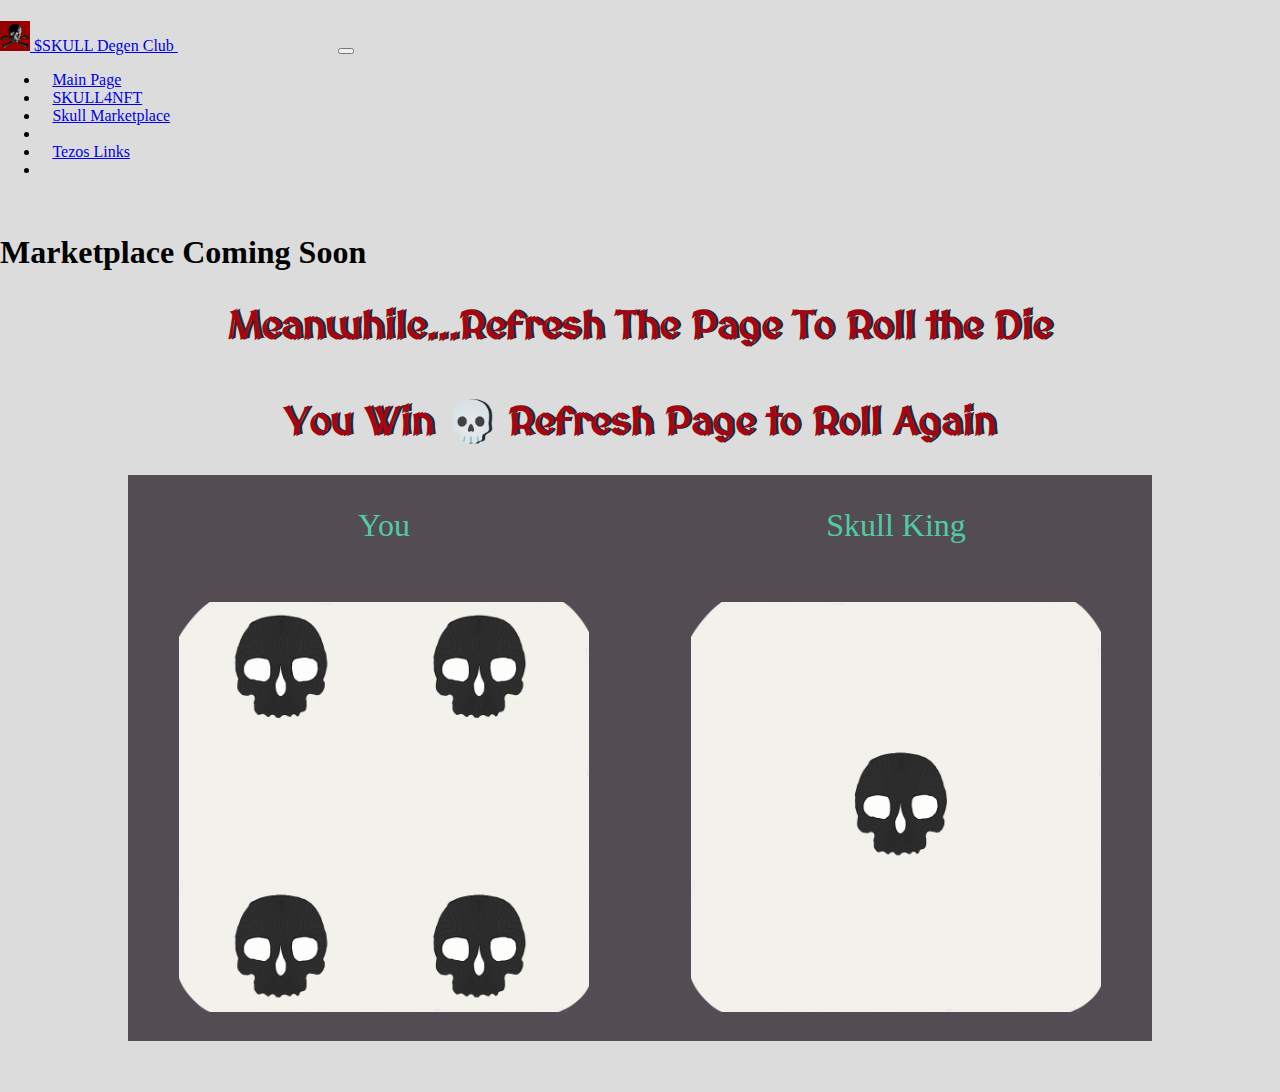
<file: skull-marketplace.html>
<!doctype html>
<html lang="en">

<head>
  <meta charset="utf-8">
  <meta name="viewport" content="width=device-width, initial-scale=1">
  <title>$SkullDegenClub</title>
  <link href="https://cdn.jsdelivr.net/npm/bootstrap@5.2.0-beta1/dist/css/bootstrap.min.css" rel="stylesheet" integrity="sha384-0evHe/X+R7YkIZDRvuzKMRqM+OrBnVFBL6DOitfPri4tjfHxaWutUpFmBp4vmVor" crossorigin="anonymous">
  <link rel="stylesheet" href="css/styles.css">
  <link rel="icon" href="images/skullfavicon.ico">
  <script src="https://cdn.jsdelivr.net/npm/bootstrap@5.2.0-beta1/dist/js/bootstrap.bundle.min.js" integrity="sha384-pprn3073KE6tl6bjs2QrFaJGz5/SUsLqktiwsUTF55Jfv3qYSDhgCecCxMW52nD2" crossorigin="anonymous"></script>
  <link rel="preconnect" href="https://fonts.googleapis.com">
  <link rel="preconnect" href="https://fonts.gstatic.com" crossorigin>
  <link href="https://fonts.googleapis.com/css2?family=MedievalSharp&display=swap" rel="stylesheet">
  <link rel="preconnect" href="https://fonts.googleapis.com">
  <link rel="preconnect" href="https://fonts.gstatic.com" crossorigin>
  <link href="https://fonts.googleapis.com/css2?family=Ubuntu&display=swap" rel="stylesheet">
  <link rel="stylesheet" href="https://cdnjs.cloudflare.com/ajax/libs/font-awesome/6.1.1/css/all.min.css" integrity="sha512-KfkfwYDsLkIlwQp6LFnl8zNdLGxu9YAA1QvwINks4PhcElQSvqcyVLLD9aMhXd13uQjoXtEKNosOWaZqXgel0g==" crossorigin="anonymous"
    referrerpolicy="no-referrer" />
  <link rel="preconnect" href="https://fonts.googleapis.com">
  <link rel="preconnect" href="https://fonts.gstatic.com" crossorigin>
  <link href="https://fonts.googleapis.com/css2?family=Splash&display=swap" rel="stylesheet">
  <link rel="preconnect" href="https://fonts.googleapis.com">
  <link rel="preconnect" href="https://fonts.gstatic.com" crossorigin>
  <link href="https://fonts.googleapis.com/css2?family=Rubik+Moonrocks&display=swap" rel="stylesheet">
  <link rel="preconnect" href="https://fonts.googleapis.com">
  <link rel="preconnect" href="https://fonts.gstatic.com" crossorigin>
  <link href="https://fonts.googleapis.com/css2?family=The+Nautigal&display=swap" rel="stylesheet">
  <link rel="preconnect" href="https://fonts.googleapis.com">
  <link rel="preconnect" href="https://fonts.gstatic.com" crossorigin>
  <link href="https://fonts.googleapis.com/css2?family=Kenia&display=swap" rel="stylesheet">
</head>

<body>
  <!-- NAVBAR -->
  <div id="navbar">
    <nav class="navbar navbar-expand-lg navbar-dark bg-dark">
      <div class=container-fluid>
        <a class="navbar-brand" href="#">
          <img src="images/skull4nft.jpeg" alt="" width="30" class="d-inline-block align-text-top"> $SKULL Degen Club
        </a><button class="navbar-toggler" type="button" data-bs-toggle="collapse" data-bs-target="#navbarSupportedContent" aria-controls="navbarSupportedContent" aria-expanded="false" aria-label="Toggle navigation">
          <span class="navbar-toggler-icon"></span>
        </button>
        <div class="collapse navbar-collapse" id="navbarSupportedContent">
          <ul class="navbar-nav ms-auto">
            <li class="nav-item">
              <a class="nav-link active" aria-current="page" href="https://daedalusofcrete.github.io/Skulldegenclub2/">Main Page</a>
            </li>
            <li class="nav-item">
              <a class="nav-link" href="skull4nft.html">SKULL4NFT</a>
            </li>
            <li class="nav-item">
              <a class="nav-link" href="skull-marketplace.html">Skull Marketplace</a>
            </li>
            <li class="nav-item dropdown">
            <li class="nav-item">
              <a class="nav-link" href="tezos-links.html">Tezos Links</a>
            </li>
            <li class="nav-item dropdown">
          </ul>
        </div>
      </div>
    </nav>
  </div>
<br>
  <!-- COMING SOON -->
  <h1 class="h1-dice">Marketplace Coming Soon</h1>
  <div class="container-dice">
    <h2 class=diceh2>Meanwhile...Refresh The Page To Roll the Die</h2>

    <div class="dice">
      <p class="dice-p">You</p>
      <img id=diceimg  src="skull-dice/dice6.png">
    </div>

    <div class="dice">
      <p class="dice-p">Skull King</p>
      <img id=diceimg src="skull-dice/dice6.png">
    </div>

  </div>

  <script src="skull-marketplace.js" charset="utf-8"></script>


  </body>
</file>
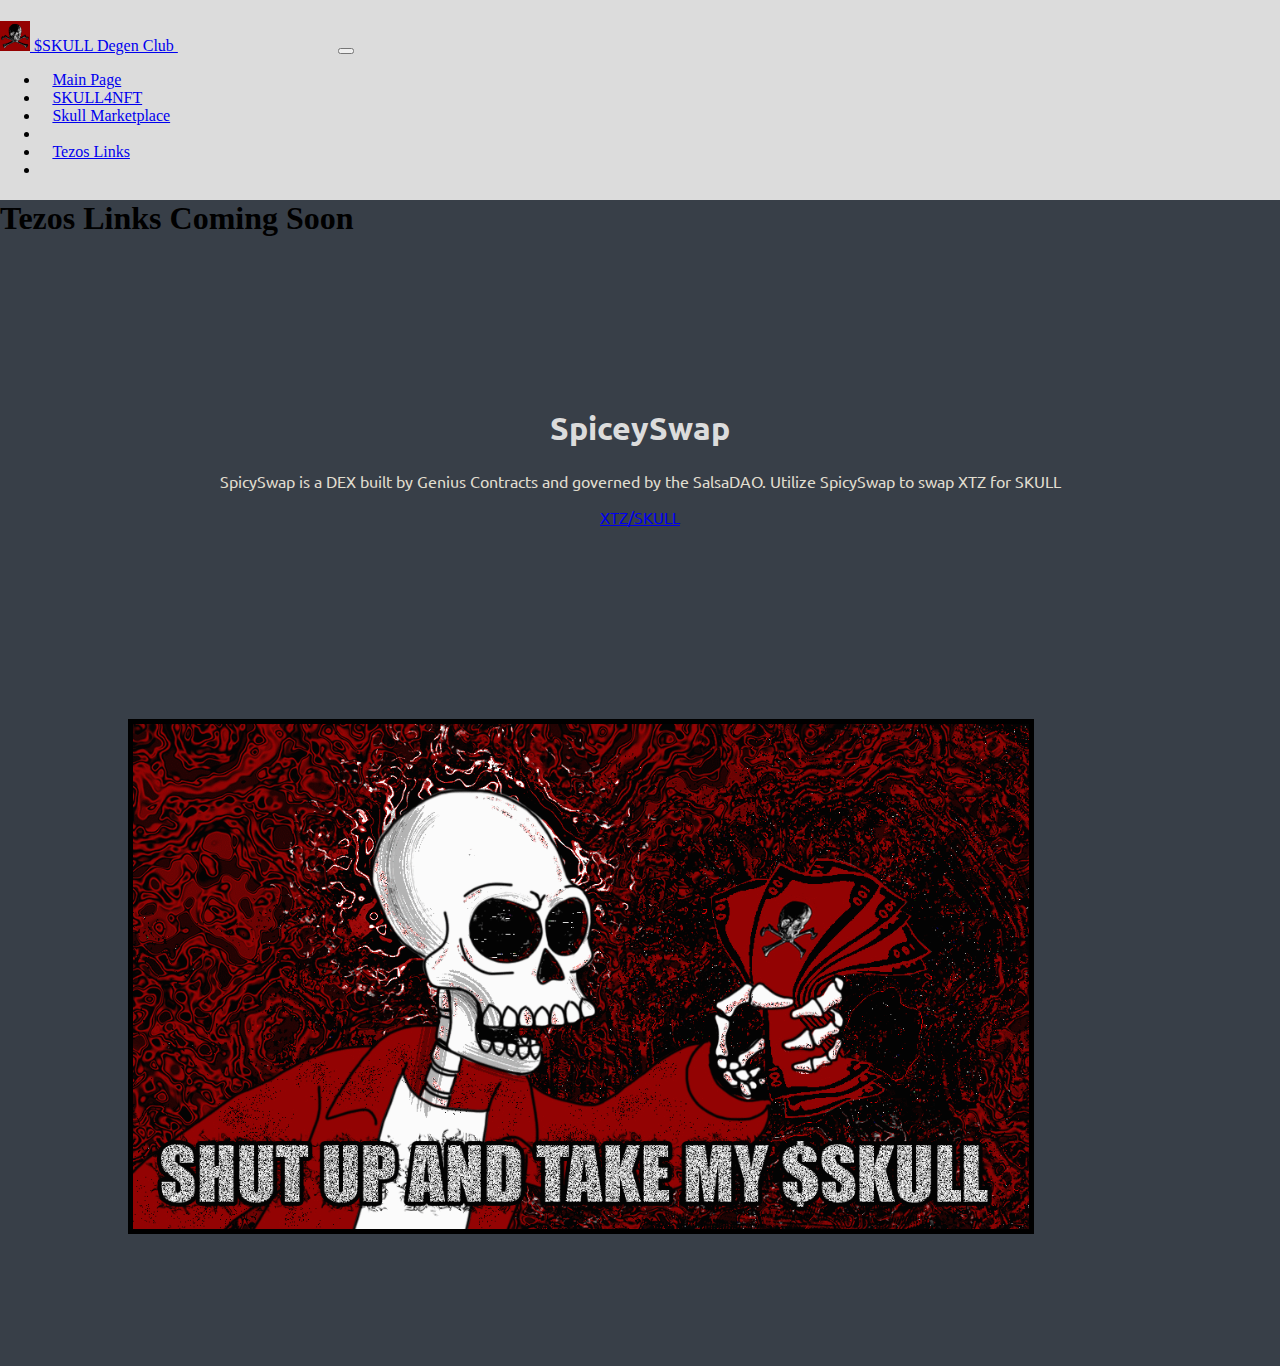
<file: tezos-links.html>
<!doctype html>
<html lang="en">

<head>
  <meta charset="utf-8">
  <meta name="viewport" content="width=device-width, initial-scale=1">
  <title>$SkullDegenClub</title>
  <link href="https://cdn.jsdelivr.net/npm/bootstrap@5.2.0-beta1/dist/css/bootstrap.min.css" rel="stylesheet" integrity="sha384-0evHe/X+R7YkIZDRvuzKMRqM+OrBnVFBL6DOitfPri4tjfHxaWutUpFmBp4vmVor" crossorigin="anonymous">
  <link rel="stylesheet" href="css/styles.css">
  <link rel="icon" href="images/skullfavicon.ico">
  <script src="https://cdn.jsdelivr.net/npm/bootstrap@5.2.0-beta1/dist/js/bootstrap.bundle.min.js" integrity="sha384-pprn3073KE6tl6bjs2QrFaJGz5/SUsLqktiwsUTF55Jfv3qYSDhgCecCxMW52nD2" crossorigin="anonymous"></script>
  <link rel="preconnect" href="https://fonts.googleapis.com">
  <link rel="preconnect" href="https://fonts.gstatic.com" crossorigin>
  <link href="https://fonts.googleapis.com/css2?family=MedievalSharp&display=swap" rel="stylesheet">
  <link rel="preconnect" href="https://fonts.googleapis.com">
  <link rel="preconnect" href="https://fonts.gstatic.com" crossorigin>
  <link href="https://fonts.googleapis.com/css2?family=Ubuntu&display=swap" rel="stylesheet">
  <link rel="stylesheet" href="https://cdnjs.cloudflare.com/ajax/libs/font-awesome/6.1.1/css/all.min.css" integrity="sha512-KfkfwYDsLkIlwQp6LFnl8zNdLGxu9YAA1QvwINks4PhcElQSvqcyVLLD9aMhXd13uQjoXtEKNosOWaZqXgel0g==" crossorigin="anonymous"
    referrerpolicy="no-referrer" />
  <link rel="preconnect" href="https://fonts.googleapis.com">
  <link rel="preconnect" href="https://fonts.gstatic.com" crossorigin>
  <link href="https://fonts.googleapis.com/css2?family=Splash&display=swap" rel="stylesheet">
  <link rel="preconnect" href="https://fonts.googleapis.com">
  <link rel="preconnect" href="https://fonts.gstatic.com" crossorigin>
  <link href="https://fonts.googleapis.com/css2?family=Rubik+Moonrocks&display=swap" rel="stylesheet">
  <link rel="preconnect" href="https://fonts.googleapis.com">
  <link rel="preconnect" href="https://fonts.gstatic.com" crossorigin>
  <link href="https://fonts.googleapis.com/css2?family=The+Nautigal&display=swap" rel="stylesheet">
  <link rel="preconnect" href="https://fonts.googleapis.com">
  <link rel="preconnect" href="https://fonts.gstatic.com" crossorigin>
  <link href="https://fonts.googleapis.com/css2?family=Kenia&display=swap" rel="stylesheet">
</head>

<body>
  <!-- NAVBAR -->
  <div id="navbar">
    <nav class="navbar navbar-expand-lg navbar-dark bg-dark">
      <div class=container-fluid>
        <a class="navbar-brand" href="#">
          <img src="images/skull4nft.jpeg" alt="" width="30" class="d-inline-block align-text-top"> $SKULL Degen Club
        </a><button class="navbar-toggler" type="button" data-bs-toggle="collapse" data-bs-target="#navbarSupportedContent" aria-controls="navbarSupportedContent" aria-expanded="false" aria-label="Toggle navigation">
          <span class="navbar-toggler-icon"></span>
        </button>
        <div class="collapse navbar-collapse" id="navbarSupportedContent">
          <ul class="navbar-nav ms-auto">
            <li class="nav-item">
              <a class="nav-link active" aria-current="page" href="https://daedalusofcrete.github.io/Skulldegenclub2/">Main Page</a>
            </li>
            <li class="nav-item">
              <a class="nav-link" href="skull4nft.html">SKULL4NFT</a>
            </li>
            <li class="nav-item">
              <a class="nav-link" href="skull-marketplace.html">Skull Marketplace</a>
            </li>
            <li class="nav-item dropdown">
            <li class="nav-item">
              <a class="nav-link" href="tezos-links.html">Tezos Links</a>
            </li>
            <li class="nav-item dropdown">
          </ul>
        </div>
      </div>
    </nav>
  </div>

  <!-- COMING SOON -->
  <section id="tezos-links">


    <h1>Tezos Links Coming Soon</h1>
    <div class="row">
      <div class="col-md-6 spicyswap-description">
        <h1 class="spicyswap-header">SpiceySwap</h1>
        <p>SpicySwap is a DEX built by Genius Contracts and governed by the SalsaDAO. Utilize SpicySwap to swap XTZ for SKULL</p>
        <a class="btn btn-danger" href="https://spicyswap.xyz/#/app" target="_blank" name="button">XTZ/SKULL</a>
      </div>
      <div class="col-md-6 img-container">
        <img class="skull4nft-img" src="images/takemyskull.GIF" alt="">
      </div>



    </div>

  </section>


</body>
</file>
<file: css/styles.css>
body {
  background-color: #dcdcdc;
  margin: 0;
}

button {
  margin: 3rem 0 0 10rem;
}

h3 {
  color: #e0ddcf;
  font-weight: bold;
}

h2 {
  font-family: 'MedievalSharp', cursive;
  color: #fff;
  font-weight: bold;
  font-size: 5rem;
  text-align: center;
  margin-bottom: 2rem
}

/* Navbar */
.nav-item {
  padding: 0 1%;
}

/* Title Section */
#title-section {
  background-color: black;
}

.title-item {
  padding: 10% 5%;
}

.skull-mountain {
  width: 100%;
  padding: 15% 5% 0 0;
}

.title-header {
  font-family: 'MedievalSharp', cursive;
  color: #fff;
  font-weight: bold;
  font-size: 5rem;
  text-align: center;
  margin-bottom: 2rem
}

.title-paragraph {
  font-family: 'Ubuntu', sans-serif;
  text-align: center;
  color: #dcdcdc;
  font-size: 2rem;
}

.discord-button {
  font-family: 'MedievalSharp', cursive;
  margin: 3rem 0 0 10rem;
}

.discord-button:hover {
  color: #7f0704;
}

/* Attributes */
#attributes {
  background-color: #400106;
  padding: 7% 10%;
}

.attribute-text {
  color: #dcdcdc;
  text-align: center;
  padding: 5%;
}

.attribute-discription {
  color: #474448;
}

.attribute-icon {
  color: white;
  margin-bottom: 1rem;
}

.attribute-icon:hover {
  color: #015154
}

/* Copyright */
#copyright {
  color: #fff;
  padding-top: 2%;
  background-color: #2a0b0b;
}

.copyright {
  font-family: 'Ubuntu', sans-serif;
  font-size: 1rem;
  text-align: center;
}

/* SKULL4NFTPAGE */
/* Skull4nft title */
#skull4nfttitle {
  background-color: #000;
  padding: 3% 0%;
}

.skull4nftdescription {
  font-family: 'Ubuntu', sans-serif;
  text-align: center;
  color: #dcdcdc;
  font-size: 2rem;
  padding: 0 5% 2%;
}

/* Daedalus section */
.daedalus-title {
  color: #a80311;
  font-weight: bold;
  font-size: 4rem;
  font-family: 'Splash', cursive;
  padding: 5% 10% 0 10%;
  margin:auto;
  text-transform: full-width;

}

@media (max-width:700px) {
  .daedalus-title{
    font-size: 2rem;
  }
}
.deadlus-title-block {
  text-align: center;
}

.daedalus-title:hover {
  color: #000;
}

.daedalus-twitter {
  font-size: .75rem;
  font-family: 'Ubuntu', sans-serif;
  margin-top: 0;
}

.daedalus-twitter:hover {
  color: #000;
}

.daedalus-twitter:link {
  color: #1e1c1d;
}

.daedalus-twitter:visited {
  color: grey;
}

#daedalus-artist {
  background-color: #383f48;
}

.artist-description {
  font-size: 1.5rem;
  color: #fff;
  text-align: center;
  font-family: 'Ubuntu', sans-serif;
  padding: 5% 5%;
  margin: auto 10%;
}

.deadalus-row {
  text-align: center;
}

.deadlus-art {
  width: 50%;
  padding: 10% 0;
}

.carousel-button {
  margin: 0 auto;
}

/* ENKY section */
.enky-title {
  color: #3e07b5;
  font-weight: bold;
  font-size: 5rem;
  font-family: 'Rubik Moonrocks', cursive;
  padding: 5% 10% 0 10%;
}

.enky-title-block {
  text-align: center;
}

.enky-title:hover {
  color: #a80311;
}

.enky-twitter {
  font-size: .75rem;
  font-family: 'Ubuntu', sans-serif;
  margin-top: 0;
}

.enky-twitter:hover {
  color: #a80311;
}

.enky-twitter:link {
  color: #1e1c1d;
}

.enky-twitter:visited {
  color: grey;
}

#enky-artist {
  background-color: #000;
}

.artist-description {
  font-size: 1.5rem;
  color: #fff;
  text-align: center;
  font-family: 'Ubuntu', sans-serif;
  padding: 5% 5%;
  margin: auto 10%;
}

.enky-row {
  text-align: center;
}

.enky-art {
  width: 50%;
  padding: 10% 0 5% 0;
}

.carousel-button {
  margin: 0 auto;
}

/* David section */
.david-title {
  color: #a80311;
  font-weight: bold;
  font-size: 5rem;
  font-family: 'The Nautigal', cursive;
  padding: 5% 10% 0 10%;
}

.david-title-block {
  text-align: center;
}

.david-title:hover {
  color: #000;
}

.david-twitter {
  font-size: .75rem;
  font-family: 'Ubuntu', sans-serif;
  margin-top: 0;
}

.david-twitter:hover {
  color: #a80311;
}

.david-twitter:link {
  color: #1e1c1d;
}

.david-twitter:visited {
  color: grey;
}

#david-artist {
  background-color: #383f48;
}

.david-description {
  font-size: 1.5rem;
  color: #fff;
  text-align: center;
  font-family: 'Ubuntu', sans-serif;
  padding: 5% 5%;
  margin: auto 10%;
}

.david-row {
  text-align: center;
}

.david-art {
  width: 50%;
  padding: 20% 0 5% 0
}

.carousel-button {
  margin: 0 auto;
}

/* Philly section */
.philly-title {
  color: #3e07b5;
  font-weight: bold;
  font-size: 5rem;
  font-family: 'Kenia', cursive;
  padding: 5% 10% 0 10%;
}

.philly-title-block {
  text-align: center;
}

.philly-title:hover {
  color: #a80311;
}

.philly-twitter {
  font-size: .75rem;
  font-family: 'Ubuntu', sans-serif;
  margin-top: 0;
}

.philly-twitter:hover {
  color: #a80311;
}

.enky-twitter:link {
  color: #1e1c1d;
}

.philly-twitter:visited {
  color: grey;
}

#philly-artist {
  background-color: #000;
}

.artist-description {
  font-size: 1.5rem;
  color: #fff;
  text-align: center;
  font-family: 'Ubuntu', sans-serif;
  padding: 5% 5%;
  margin: auto 10%;
}

.philly-row {
  text-align: center;
}

.philly-art {
  width: 50%;
  padding: 15% 0 5% 0;
}

.carousel-button {
  margin: 0 auto;
}

/* Numa section */
.numa-title {
  color: #F7C1BB;
  font-weight: bold;
  font-size: 5rem;
  font-family: 'Niconne', cursive;
  padding: 5% 10% 0 10%;
}

.numa-title-block {
  text-align: center;
}

.numa-title:hover {
  color: #885A5A;
}

.numa-twitter {
  font-size: .75rem;
  font-family: 'Ubuntu', sans-serif;
  margin-top: 0;
}

.numa-twitter:hover {
  color: #885A5A;
}

.numa-twitter:link {
  color: #1e1c1d;
}

.numa-twitter:visited {
  color: grey;
}

#numa-artist {
  background-color: #383f48;
}

.artist-description {
  font-size: 1.5rem;
  color: #fff;
  text-align: center;
  font-family: 'Ubuntu', sans-serif;
  padding: 5% 5%;
  margin: auto 10%;
}

.numa-row {
  text-align: center;
}

.numa-art {
  width: 50%;
  padding: 15% 0 5% 0;
}

.carousel-button {
  margin: 0 auto;
}


/* MarketPlace */

.container-dice{
  width: 80%;
  margin: auto;
  text-align: center;

}

.dice {
  width:50%;
  text-align: center;
  display: inline-block;
  margin: 0 0 5% 0;
  float:left;
  background-color: #534C52;

}

.diceh2{
  color: #a80311;
  margin: 30px;
  text-shadow: 3px 0 #232931;
  font-size: 2.5rem;
}


.dice-p {
  font-size: 2rem;
  color: #4ECCA3;
  font-family: 'Indie Flower', cursive;
}

#diceimg {
  width: 80%;
  margin: 5%;
}

/* Tezos-Links-Section */
#tezos-links {
  background-color: #383f48;
}

.spicyswap-header {
  color: #dcdcdc;
}

.img-container {
  position: relative;
  left: 10%;
  padding: 5% 0 10% 0;
}

.skull4nft-img {
  width: 70%;
  border: solid 5px #000;
}

.spicyswap-description {
  text-align: center;
  font-family: 'Ubuntu', sans-serif;
  padding: 10% 5% 10% 5%;
  color: #e0ddcf;
}
</file>
